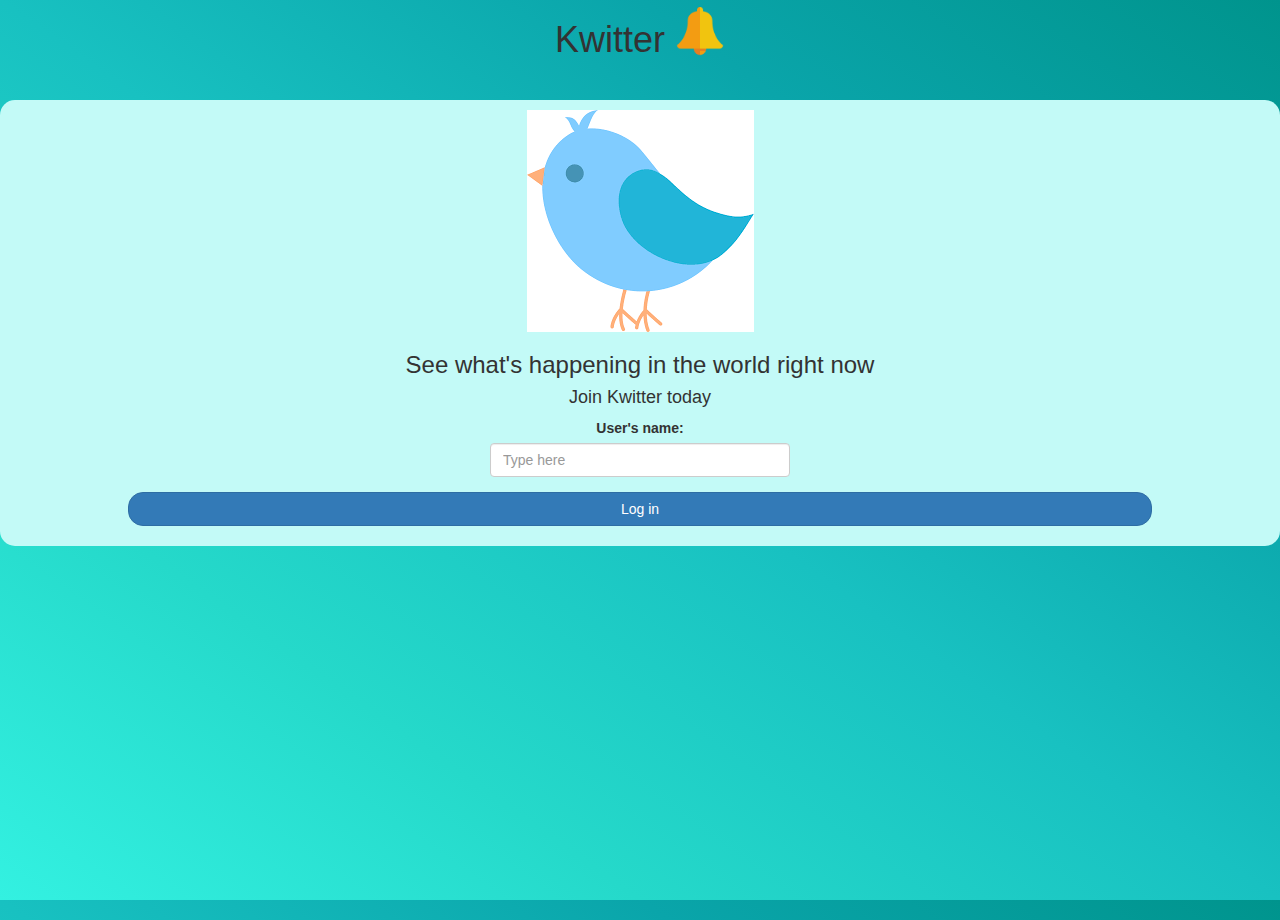
<file: index.html>
<html>

<head>
	<title>Project 95</title>
	<link href="https://fonts.googleapis.com/css?family=Yeon+Sung&display=swap" rel="stylesheet">
	<meta name="viewport" content="width=device-width, initial-scale=1">

	<link rel="stylesheet" href="https://maxcdn.bootstrapcdn.com/bootstrap/3.4.0/css/bootstrap.min.css">
	<script src="https://ajax.googleapis.com/ajax/libs/jquery/3.4.1/jquery.min.js"></script>
	<script src="https://maxcdn.bootstrapcdn.com/bootstrap/3.4.0/js/bootstrap.min.js"></script>

	<link rel="stylesheet" type="text/css" href="kwitter.css">
	<script src="kwitter.js"></script>
</head>

<body>
	<center>
		<h1 class="header">
			Kwitter

			<sup>
				<img id="bell4" src="bell4.png">
			</sup>
		</h1>
		<br>
			<div class = "login_div">
			<img src="bird.png" class="bird">
			<h3 class="header">See what's happening in the world right now</h3>
			<h4>Join Kwitter today</h4>
			<div class="form-group">
				<label>User's name:</label>
				<input type="text" id="user_name" class="form-control" placeholder="Type here">
			</div>

			<button id="login_button" class="btn btn-primary" onclick="addUser()">Log in</button>
			<br><br>
		</div>
	</center>
</body>
</html>
</file>
<file: kwitter.css>
html, body
{
    height: 100%;
    margin: 0;
}

body
{
background-image: linear-gradient(to right top, #33f1e1, #25d9ca, #18c1c1, #0aa5aa, #00948d);
}

#bell4
{
  height: 50px;
  width: 50px;
}

#bird
{
  height: 50px;
  width: 50px;

}

.header
{
  text-align: center;
}

#user_name
{
  width: 300px;
}

.login_div
{
	background: rgb(195, 250, 247);
  float: none;
  border-radius: 15px;
  padding-top: 10px;
}

#bird
{
	height: 50px;
  width: 50px;
  margin-top: 30px;
  border-radius: 40px;
}

#login_button
{
	width: 80%;
  border-radius: 15px;
}
</file>
